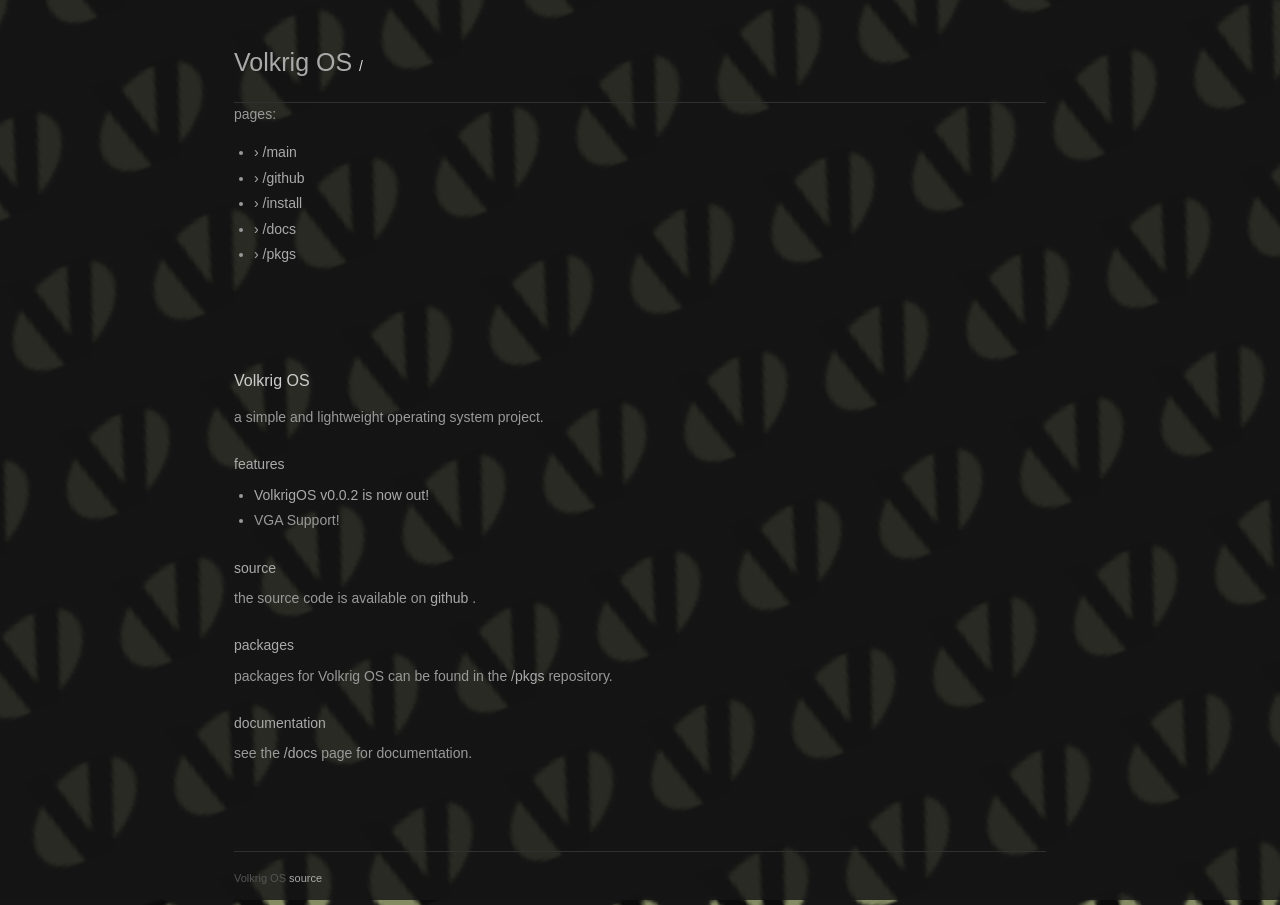
<file: index.html>
<!doctype html>
<html lang="pt-BR">

<head>
    <meta charset="UTF-8">
    <meta name="viewport" content="width=device-width, initial-scale=1.0">
        <link rel="icon" type="image/png" href="../assets/favicon.png">

    <title>Volkrig OS</title>

    <link rel="stylesheet" href="pages/style.css">
</head>

<body>

<header>

<h1>
    <a href="index.html">Volkrig OS</a>
    <span id="page"></span>
</h1>

</header>

<nav id="side-bar">

<div>

    <p class="sideBarTitle">pages:</p>

    <ul>
        <li><a href="../index.html">&rsaquo; /main</a></li>
        <li><a href="https://github.com/VolkrigOS/Website">&rsaquo; /github</a></li>
        <li><a href="pages/install.html">&rsaquo; /install</a></li>
        <li><a href="pages/docs.html">&rsaquo; /docs</a></li>
        <li><a href="pages/pkgs.html">&rsaquo; /pkgs</a></li>
    </ul>

</div>

</nav>

<article>

<h2>Volkrig OS</h2>

<p>
    a simple and lightweight operating system project.
</p>


<h3>features</h3>

<ul>
    <li><a href="https://github.com/VolkrigOS/Website/releases">VolkrigOS v0.0.2 is now out!</a></li>
    <li>VGA Support!</li>
</ul>


<h3>source</h3>

<p>
    the source code is available on
    <a href="https://github.com/VolkrigOS/Website">
        github
    </a>.
</p>


<h3>packages</h3>

<p>
    packages for Volkrig OS can be found in the
    <a href="pages/pkgs.html">/pkgs</a> repository.
</p>


<h3>documentation</h3>

<p>
    see the <a href="pages/docs.html">/docs</a> page for documentation.
</p>

</article>


<footer>

<span>Volkrig OS</span>

<a href="https://github.com/VolkrigOS/Website">
    source
</a>

</footer>


<script src="pages/script.js"></script>

</body>
</html>
</file>
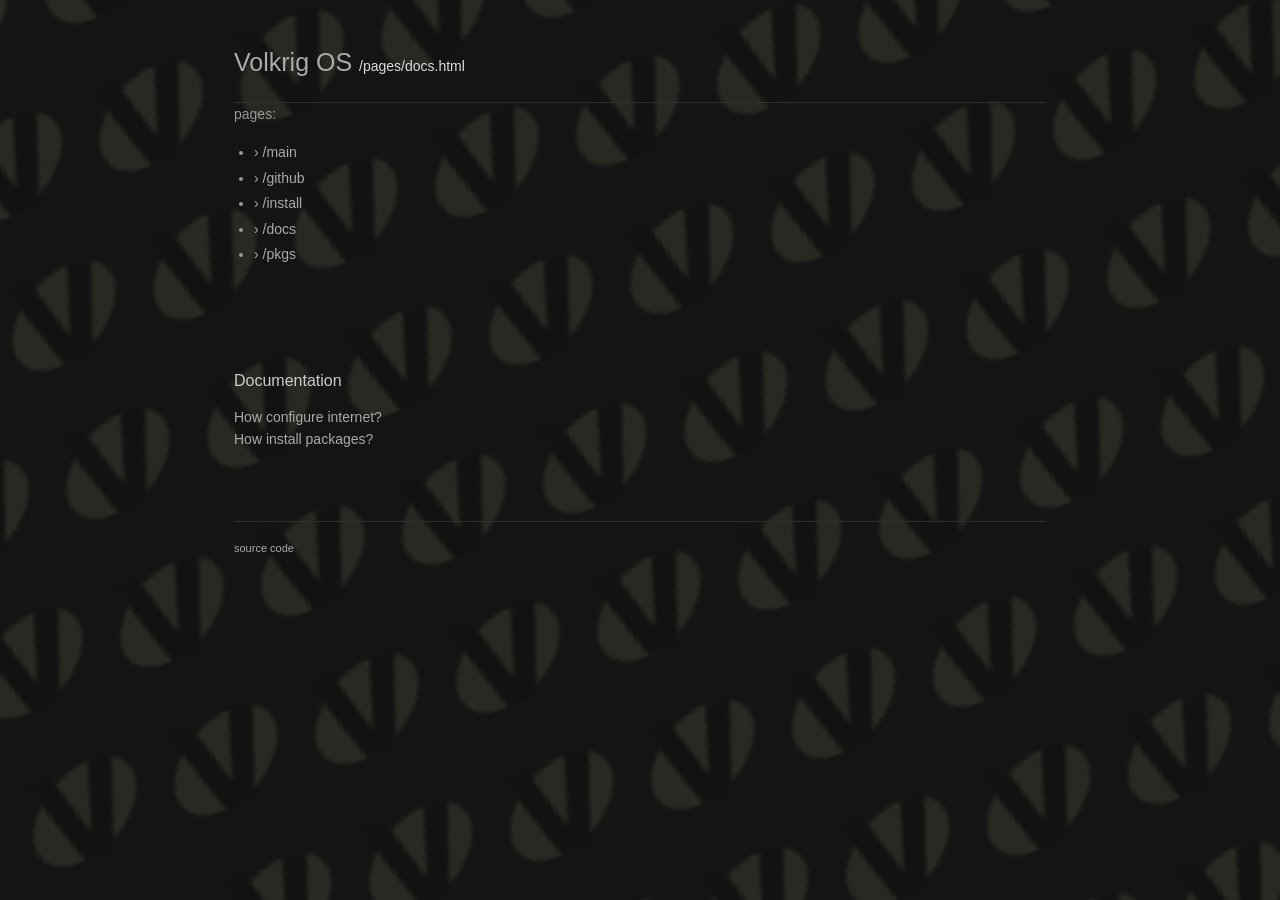
<file: pages/docs.html>
<!doctype html>
<html lang="pt-BR">

<head>
    <meta charset="UTF-8">
    <meta name="viewport" content="width=device-width, initial-scale=1.0">

        <link rel="icon" type="image/png" href="../assets/favicon.png">
    <title>Volkrig OS</title>

    <link rel="stylesheet" href="style.css">
</head>

<body>

<header>

<h1>
    <a href="../index.html">Volkrig OS</a>
    <span id="page"></span>
</h1>

</header>


<nav id="side-bar">

<div>

    <p class="sideBarTitle">pages:</p>

    <ul>
        <li><a href="../index.html">&rsaquo; /main</a></li>
        <li><a href="https://github.com/VolkrigOS/Website">&rsaquo; /github</a></li>
        <li><a href="install.html">&rsaquo; /install</a></li>
        <li><a href="docs.html">&rsaquo; /docs</a></li>
        <li><a href="pkgs.html">&rsaquo; /pkgs</a></li>
    </ul>

</div>

</nav>


<article>
<h2>Documentation</h2>
    <a href="docs/internet.html">How configure internet?</a>
    <br>
    <a href="docs/packages.html">How install packages?</a>
</article>


<footer>

<a href="https://github.com/VolkrigOS/Website">
    source code
</a>

</footer>


<script src="script.js"></script>

</body>
</html>
</file>
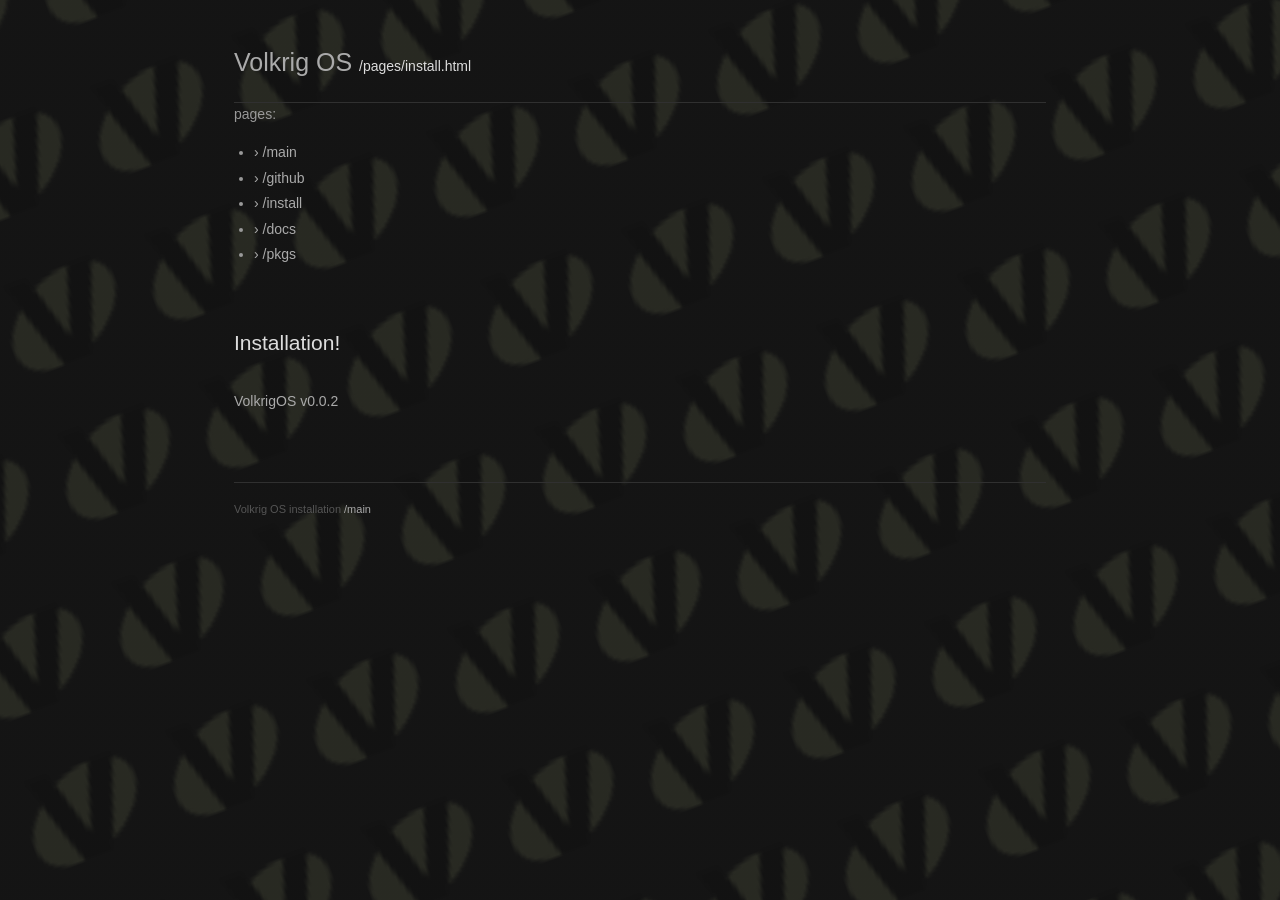
<file: pages/install.html>
<!doctype html>
<html lang="pt-BR">

<head>
    <meta charset="UTF-8">
    <meta name="viewport" content="width=device-width, initial-scale=1.0">

        <link rel="icon" type="image/png" href="../assets/favicon.png">
    <title>Volkrig OS</title>

    <link rel="stylesheet" href="style.css">
</head>

<body>

<header>

<h1>
    <a href="../index.html">Volkrig OS</a>
    <span id="page"></span>
</h1>

</header>


<nav id="side-bar">

<div>

    <p class="sideBarTitle">pages:</p>

    <ul>
        <li><a href="../index.html">&rsaquo; /main</a></li>
        <li><a href="https://github.com/VolkrigOS/Website">&rsaquo; /github</a></li>
        <li><a href="install.html">&rsaquo; /install</a></li>
        <li><a href="docs.html">&rsaquo; /docs</a></li>
        <li><a href="pkgs.html">&rsaquo; /pkgs</a></li>
    </ul>

</div>

</nav>


<article>

<h1>Installation!</h1>

<a href="https://github.com/VolkrigOS/Website/releases">VolkrigOS v0.0.2</a>
</article>


<footer>

<span>Volkrig OS installation</span>

<a href="../index.html">/main</a>

</footer>


<script src="script.js"></script>

</body>
</html>
</file>
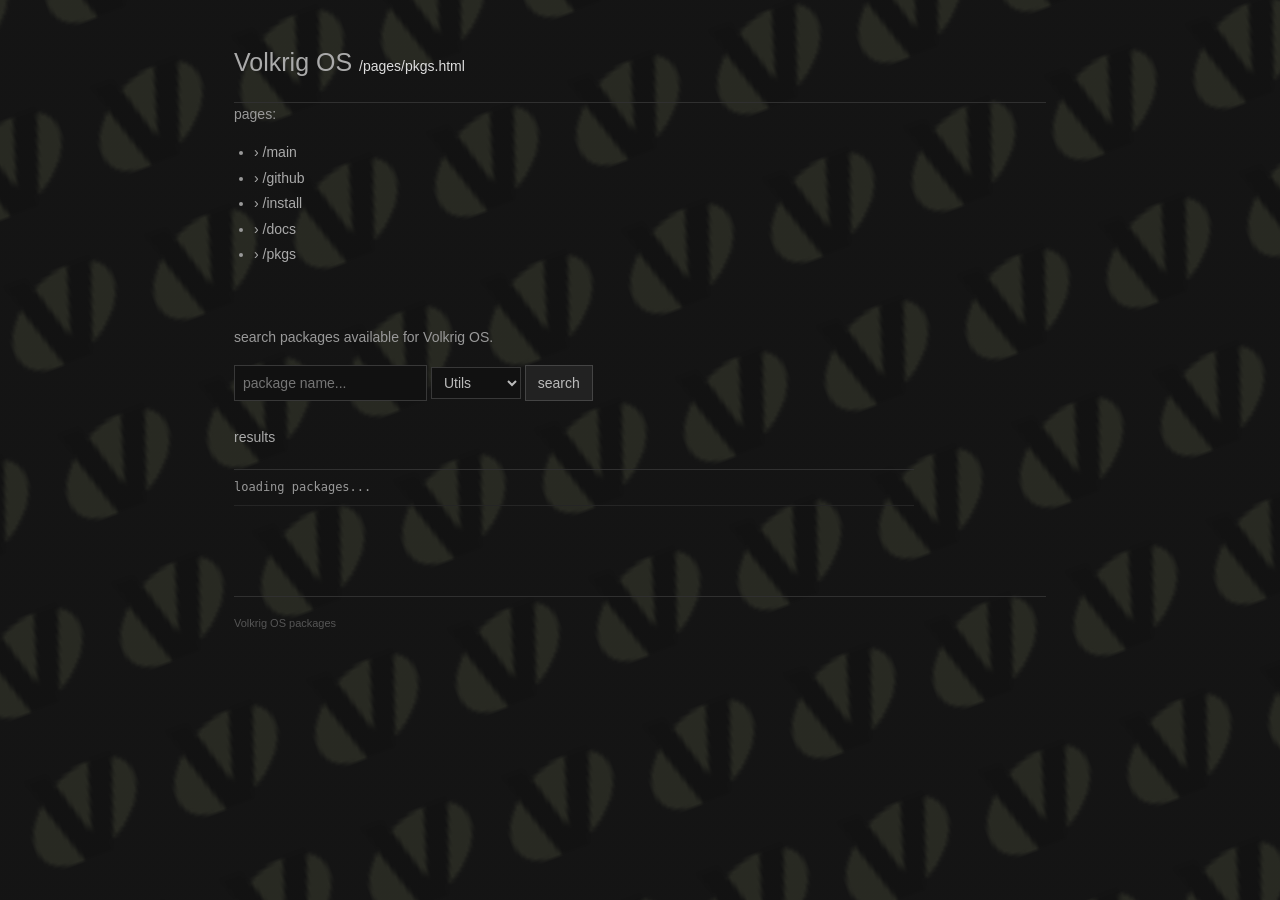
<file: pages/pkgs.html>
<!doctype html>
<html lang="pt-BR">

<head>
    <meta charset="UTF-8">
    <meta name="viewport" content="width=device-width, initial-scale=1.0">
    <link rel="icon" type="image/png" href="../assets/favicon.png">
    <title>Volkrig OS</title>

    <link rel="stylesheet" href="style.css">
</head>

<body>

<header>
<h1>
    <a href="../index.html">Volkrig OS</a>
    <span id="page"></span>
</h1>
</header>


<nav id="side-bar">

<div>

    <p class="sideBarTitle">pages:</p>

    <ul>
        <li><a href="../index.html">&rsaquo; /main</a></li>
        <li><a href="https://github.com/VolkrigOS/Website">&rsaquo; /github</a></li>
        <li><a href="install.html">&rsaquo; /install</a></li>
        <li><a href="docs.html">&rsaquo; /docs</a></li>
        <li><a href="pkgs.html">&rsaquo; /pkgs</a></li>
    </ul>

</div>

</nav>


<article>

<p>
    search packages available for Volkrig OS.
</p>


<form id="search-form">

    <input
        type="search"
        id="package-search"
        placeholder="package name..."
        autocomplete="off"
    >
    <select id="package-type">
        <option value="utils">Utils</option>
        <option value="network">Network</option>
        <option value="system">System</option>
    </select>

    <button type="submit">
        search
    </button>

</form>


<h3>results</h3>

<ul id="package-list">
    <li>loading packages...</li>
</ul>

</article>


<footer>

<span>Volkrig OS packages</span>

</footer>


<script src="script.js"></script>
<script src="pkgs.js"></script>

</body>
</html>
</file>
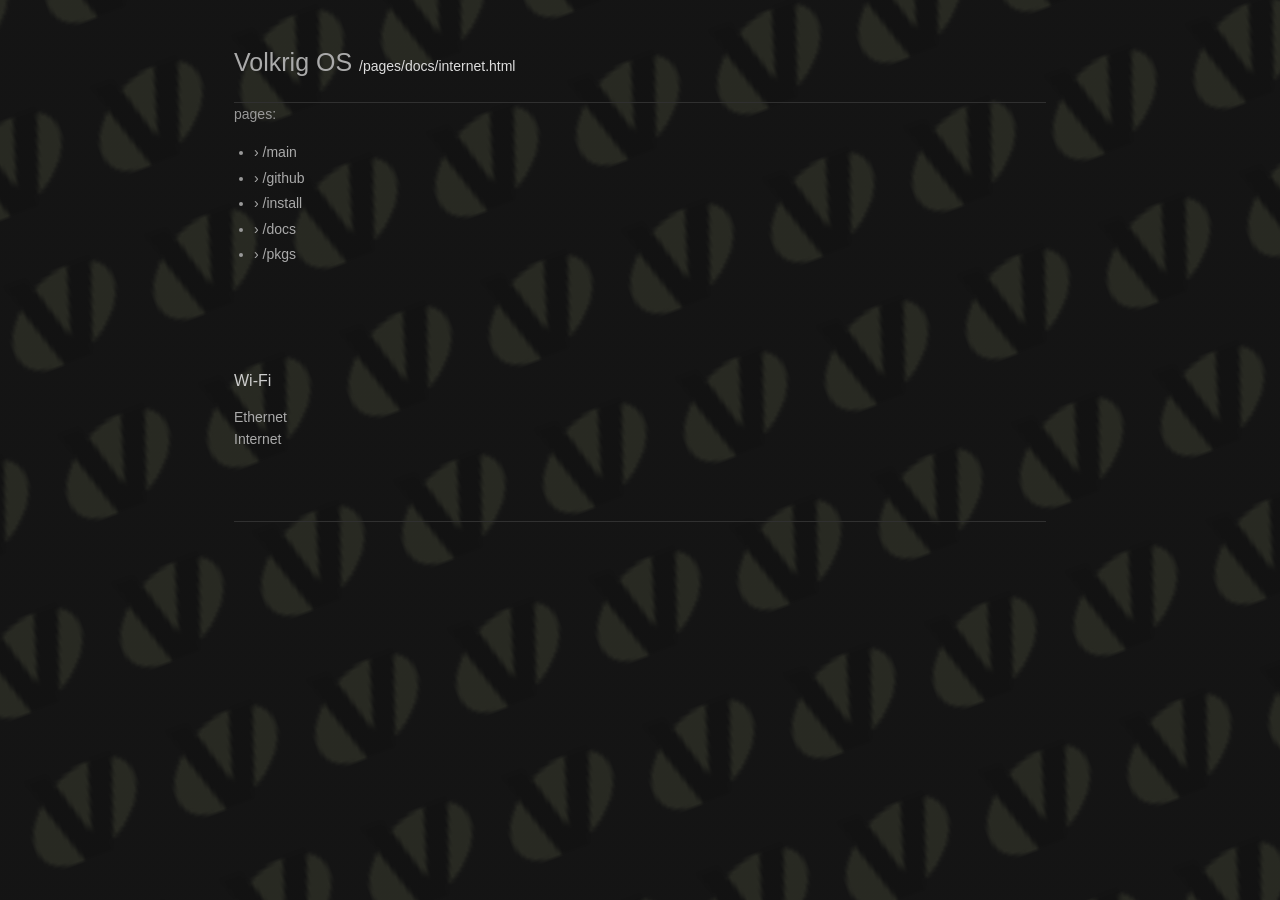
<file: pages/docs/internet.html>
<!doctype html>
<html lang="pt-BR">

<head>
    <meta charset="UTF-8">
    <meta name="viewport" content="width=device-width, initial-scale=1.0">
        <link rel="icon" type="image/png" href="../assets/favicon.png">
    <title>Volkrig OS</title>

    <link rel="stylesheet" href="../style.css">
</head>

<body>

<header>

<h1>
    <a href="../../index.html">Volkrig OS</a>
    <span id="page"></span>
</h1>

</header>


<nav id="side-bar">

<div>

    <p class="sideBarTitle">pages:</p>

    <ul>
        <li><a href="../../index.html">&rsaquo; /main</a></li>
        <li><a href="https://github.com/VolkrigOS/Website">&rsaquo; /github</a></li>
        <li><a href="../install.html">&rsaquo; /install</a></li>
        <li><a href="../docs.html">&rsaquo; /docs</a></li>
        <li><a href="../pkgs.html">&rsaquo; /pkgs</a></li>
    </ul>

</div>

</nav>


<article>

<h2>Wi-Fi</h2>
<a href="internet/ethernet.html">Ethernet</a>
<br>
<a href="internet/internet.html">Internet</a>
</article>


<footer>

</footer>


<script src="../script.js"></script>

</body>
</html>
</file>
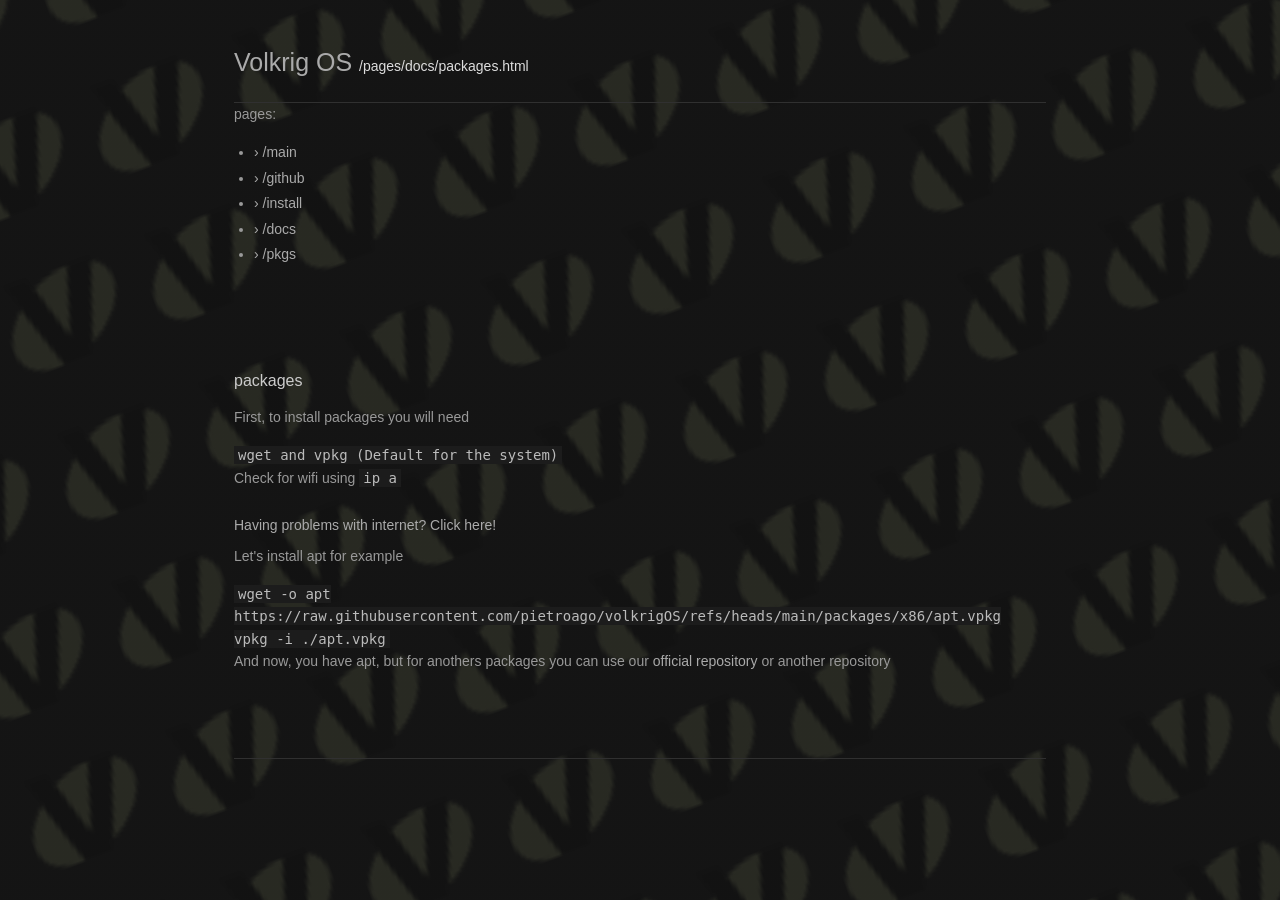
<file: pages/docs/packages.html>
<!doctype html>
<html lang="pt-BR">

<head>
    <meta charset="UTF-8">
    <meta name="viewport" content="width=device-width, initial-scale=1.0">
        <link rel="icon" type="image/png" href="../assets/favicon.png">
    <title>Volkrig OS</title>

    <link rel="stylesheet" href="../style.css">
</head>

<body>

<header>

<h1>
    <a href="../../index.html">Volkrig OS</a>
    <span id="page"></span>
</h1>

</header>


<nav id="side-bar">

<div>

    <p class="sideBarTitle">pages:</p>

    <ul>
        <li><a href="../../index.html">&rsaquo; /main</a></li>
        <li><a href="https://github.com/VolkrigOS/Website">&rsaquo; /github</a></li>
        <li><a href="../install.html">&rsaquo; /install</a></li>
        <li><a href="../docs.html">&rsaquo; /docs</a></li>
        <li><a href="../pkgs.html">&rsaquo; /pkgs</a></li>
    </ul>

</div>

</nav>


<article>

<h2>packages</h2>

<p>First, to install packages you will need</p>
<code>wget and vpkg (Default for the system)</code>
<p>Check for wifi using <code>ip a</code></p>
<h3>Having problems with internet? <a href="internet.html">Click here!</a></h3>
<p>Let's install apt for example</p>
<code>
wget -o apt https://raw.githubusercontent.com/pietroago/volkrigOS/refs/heads/main/packages/x86/apt.vpkg
vpkg -i ./apt.vpkg
</code>
<p>And now, you have apt, but for anothers packages you can use our <a href="https://github.com/VolkrigOS/Website/tree/main/packages">official repository</a> or another repository</p>
</article>


<footer>

</footer>


<script src="../script.js"></script>

</body>
</html>
</file>
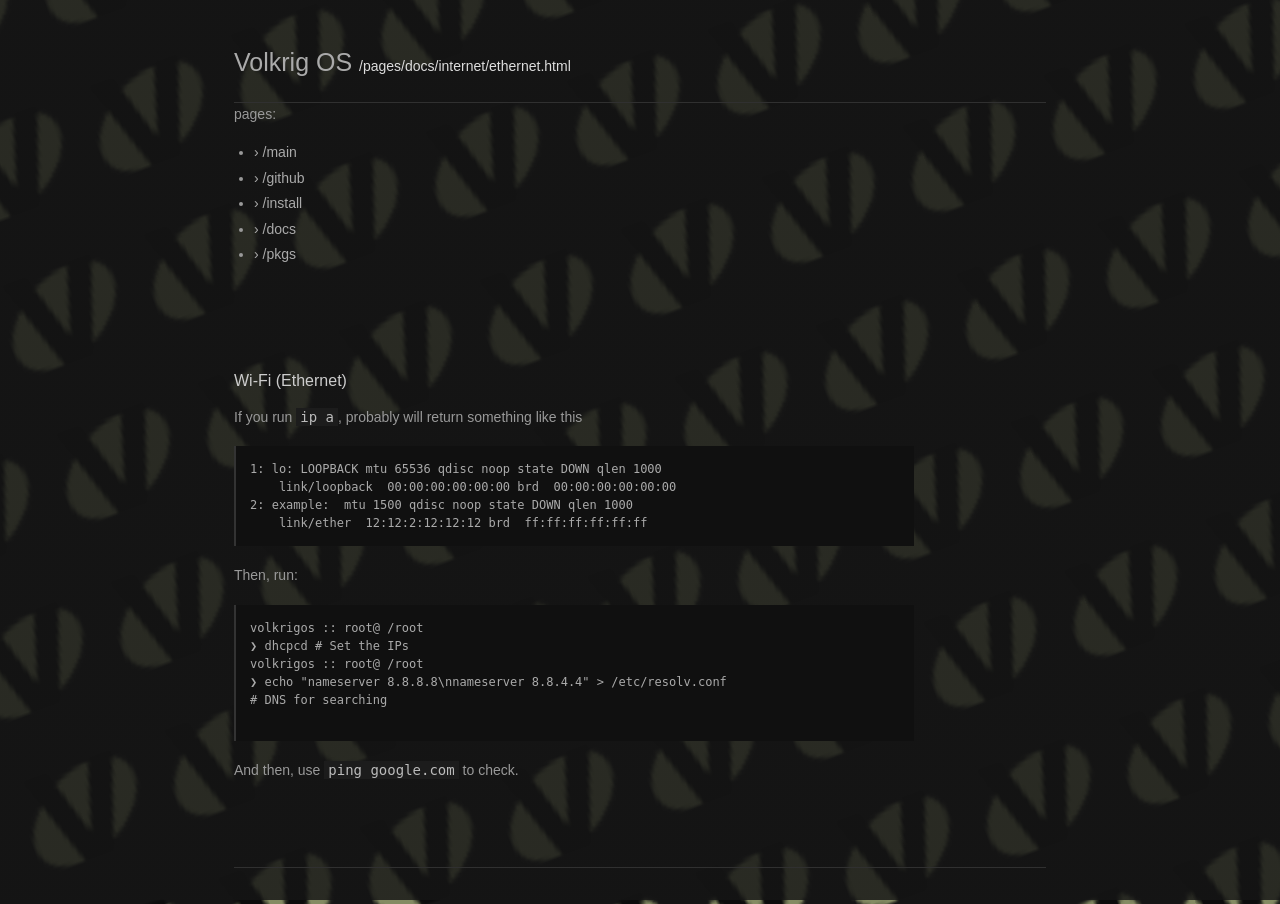
<file: pages/docs/internet/ethernet.html>
<!doctype html>
<html lang="pt-BR">

<head>
    <meta charset="UTF-8">
    <meta name="viewport" content="width=device-width, initial-scale=1.0">
        <link rel="icon" type="image/png" href="../assets/favicon.png">
    <title>Volkrig OS</title>

    <link rel="stylesheet" href="../../style.css">
</head>

<body>

<header>
<h1>
    <a href="../../../index.html">Volkrig OS</a>
    <span id="page"></span>
</h1>

</header>


<nav id="side-bar">

<div>

    <p class="sideBarTitle">pages:</p>

    <ul>
        <li><a href="../../../index.html">&rsaquo; /main</a></li>
        <li><a href="https://github.com/VolkrigOS/Website">&rsaquo; /github</a></li>
        <li><a href="../../install.html">&rsaquo; /install</a></li>
        <li><a href="../../docs.html">&rsaquo; /docs</a></li>
        <li><a href="../../pkgs.html">&rsaquo; /pkgs</a></li>
    </ul>

</div>

</nav>


<article>

<h2>Wi-Fi (Ethernet)</h2>
<p>If you run <code>ip a</code>, probably will return something like this</p>
<pre>
1: lo: LOOPBACK mtu 65536 qdisc noop state DOWN qlen 1000
    link/loopback  00:00:00:00:00:00 brd  00:00:00:00:00:00
2: example: <BROADCAST,MULTICAST> mtu 1500 qdisc noop state DOWN qlen 1000
    link/ether  12:12:2:12:12:12 brd  ff:ff:ff:ff:ff:ff
</pre>

<p>Then, run:
    <pre>
volkrigos :: root@ /root
❯ dhcpcd # Set the IPs
volkrigos :: root@ /root
❯ echo "nameserver 8.8.8.8\nnameserver 8.8.4.4" > /etc/resolv.conf
# DNS for searching
    </pre>
</p>

<p>And then, use <code>ping google.com</code> to check.</p>
</article>


<footer>

</footer>


<script src="../../script.js"></script>

</body>
</html>
</file>
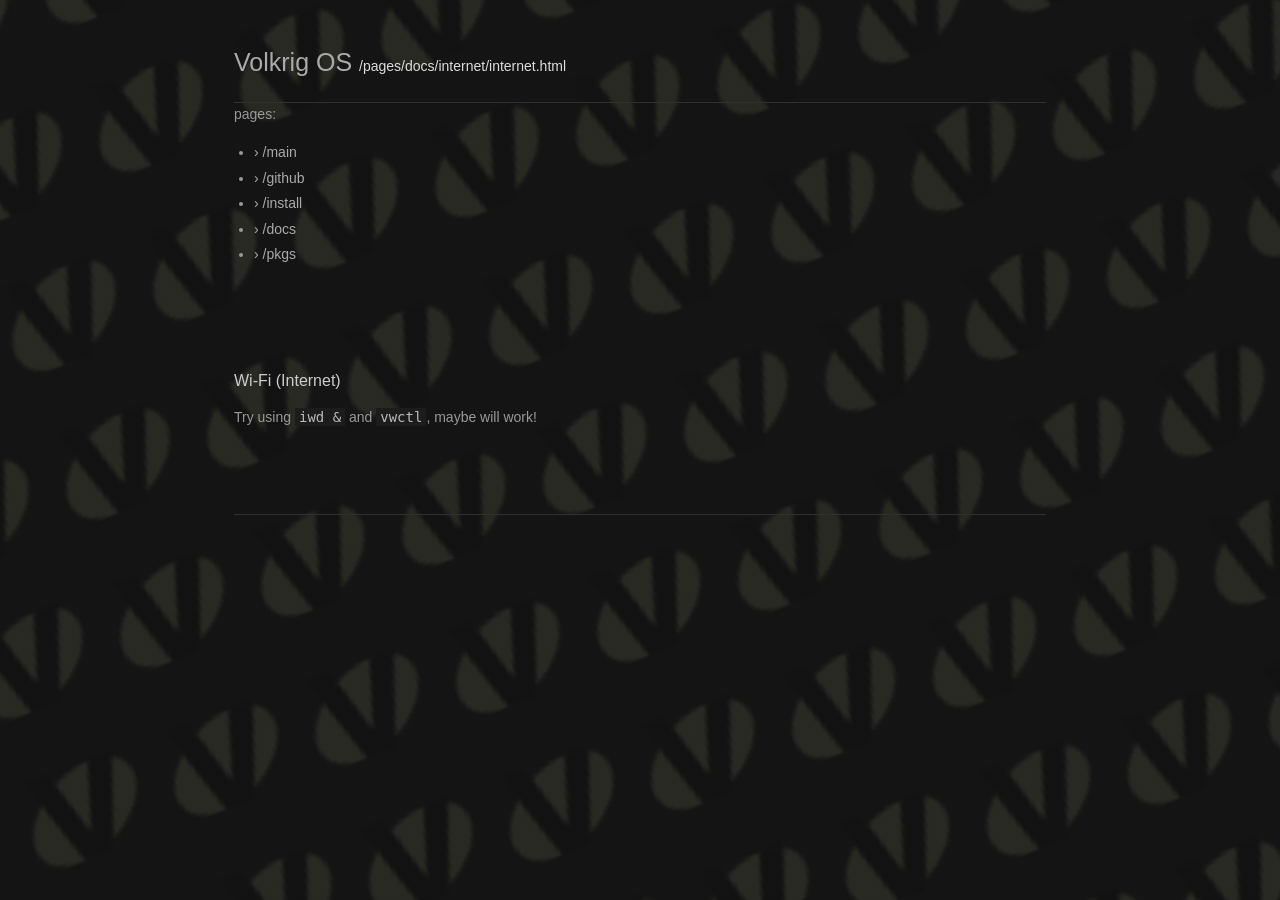
<file: pages/docs/internet/internet.html>
<!doctype html>
<html lang="pt-BR">

<head>
    <meta charset="UTF-8">
    <meta name="viewport" content="width=device-width, initial-scale=1.0">
        <link rel="icon" type="image/png" href="../assets/favicon.png">
    <title>Volkrig OS</title>

    <link rel="stylesheet" href="../../style.css">
</head>

<body>

<header>

<h1>
    <a href="../../../index.html">Volkrig OS</a>
    <span id="page"></span>
</h1>

</header>


<nav id="side-bar">

<div>

    <p class="sideBarTitle">pages:</p>

    <ul>
        <li><a href="../../../index.html">&rsaquo; /main</a></li>
        <li><a href="https://github.com/VolkrigOS/Website">&rsaquo; /github</a></li>
        <li><a href="../../install.html">&rsaquo; /install</a></li>
        <li><a href="../../docs.html">&rsaquo; /docs</a></li>
        <li><a href="../../pkgs.html">&rsaquo; /pkgs</a></li>
    </ul>

</div>

</nav>


<article>

<h2>Wi-Fi (Internet)</h2>
<p>Try using <code>iwd &</code> and <code>vwctl</code>, maybe will work!</p>
</article>


<footer>

</footer>


<script src="../../script.js"></script>

</body>
</html>
</file>
<file: pages/style.css>
* {
    box-sizing: border-box;
}

html {
    background: #151515;
}

body {
    position: relative;
    isolation: isolate;

    max-width: 860px;
    min-height: 100vh;

    margin: 0 auto;
    padding: 0 24px;

    background: #151515;
    color: #999;

    font-family:
        Arial,
        Helvetica,
        sans-serif;

    font-size: 14px;
    line-height: 1.6;
}

#page {
    margin: 25px 0 8px;

    font-size: 14px;
    font-weight: normal;
}

body::before {
    content: "";

    position: fixed;
    z-index: -2;

    inset: -100%;

    width: 300%;
    height: 300%;

    background-image: url("../assets/favicon.png");

    background-repeat: repeat;

    background-size: 150px auto;

    background-position: 0 0;

    opacity: 0.5;

    transform: rotate(-20deg);

    animation: logo-wall 25s linear infinite;

    pointer-events: none;
}

body::after {
    content: "";

    position: fixed;
    z-index: -1;

    inset: 0;

    background:
        linear-gradient(
            rgba(21, 21, 21, 0.82),
            rgba(21, 21, 21, 0.82)
        );

    pointer-events: none;
}

@keyframes logo-wall {
    from {
        background-position:
            0 0;
    }

    to {
        background-position:
            150px -150px;
    }
}

header {
    padding: 42px 0 20px;

    border-bottom: 1px solid #303030;
}

header nav {
    display: flex;
    gap: 20px;

    margin-bottom: 38px;

    color: #555;

    font-size: 12px;
}

header h1 {
    margin: 0;

    color: #ddd;

    font-size: 25px;
    font-weight: normal;
}

.tagline {
    margin: 3px 0 0;

    color: #666;

    font-size: 12px;
}

a,
a:visited {
    color: #aaa;
    text-decoration: none;
}

a:hover {
    color: #fff;
}

article {
    max-width: 680px;

    padding: 45px 0 70px;
}

article h1 {
    margin: 0 0 30px;

    color: #ddd;

    font-size: 21px;
    font-weight: normal;
}

article h2 {
    margin: 42px 0 12px;

    color: #ccc;

    font-size: 16px;
    font-weight: normal;
}

article h3 {
    margin: 25px 0 8px;

    color: #aaa;

    font-size: 14px;
    font-weight: normal;
}

p {
    margin: 0 0 16px;
}

strong {
    color: #ccc;
}

small {
    color: #555;
}

ul {
    margin: 0 0 16px;
    padding-left: 20px;
}

li {
    margin-bottom: 3px;
}

code,
pre {
    font-family:
        "DejaVu Sans Mono",
        "Liberation Mono",
        monospace;
}

:not(pre) > code {
    padding: 1px 4px;

    background: #1c1c1c;

    color: #bbb;
}

pre {
    margin: 18px 0;
    padding: 14px;

    overflow-x: auto;

    background: #101010;

    border-left: 2px solid #333;

    color: #aaa;

    font-size: 12px;
    line-height: 1.5;
}

blockquote {
    margin: 18px 0;
    padding-left: 14px;

    border-left: 1px solid #555;

    color: #777;
}

input,
select,
button {
    font: inherit;
}

input[type="search"],
input[type="text"],
select {
    padding: 6px 8px;

    background: #111;

    border: 1px solid #383838;

    color: #bbb;

    outline: none;
}

input[type="search"]:focus,
input[type="text"]:focus,
select:focus {
    border-color: #666;
}

button {
    padding: 6px 12px;

    background: #222;

    border: 1px solid #444;

    color: #bbb;

    cursor: pointer;
}

button:hover {
    background: #292929;
    color: #eee;
}

#package-list {
    margin: 20px 0;
    padding: 0;

    list-style: none;

    border-top: 1px solid #303030;
}

#package-list li {
    margin: 0;
    padding: 8px 0;

    border-bottom: 1px solid #252525;

    font-family:
        "DejaVu Sans Mono",
        "Liberation Mono",
        monospace;

    font-size: 12px;
}

#package-list li:hover {
    background: #191919;
}

#package-list a {
    color: #aaa;
}

#package-list a:hover {
    color: #fff;
}

table {
    width: 100%;

    margin: 18px 0;

    border-collapse: collapse;
}

th,
td {
    padding: 7px 8px;

    border-bottom: 1px solid #292929;

    text-align: left;
}

th {
    color: #ccc;
    font-weight: normal;
}

.github-button {
    color: #777;
}

.github-button:hover {
    color: #ddd;
}

footer {
    padding: 18px 0;

    border-top: 1px solid #303030;

    color: #555;

    font-size: 11px;
}

img {
    max-width: 100%;
    height: auto;
}

::selection {
    background: #444;
    color: #fff;
}

@media (max-width: 700px) {
    body {
        padding: 0 16px;
    }

    header {
        padding-top: 28px;
    }

    header nav {
        margin-bottom: 28px;
    }

    article {
        padding-top: 32px;
    }

    article h1 {
        font-size: 20px;
    }

    body::before {
        background-size: 110px auto;

        animation-duration: 20s;
    }
}
</file>
